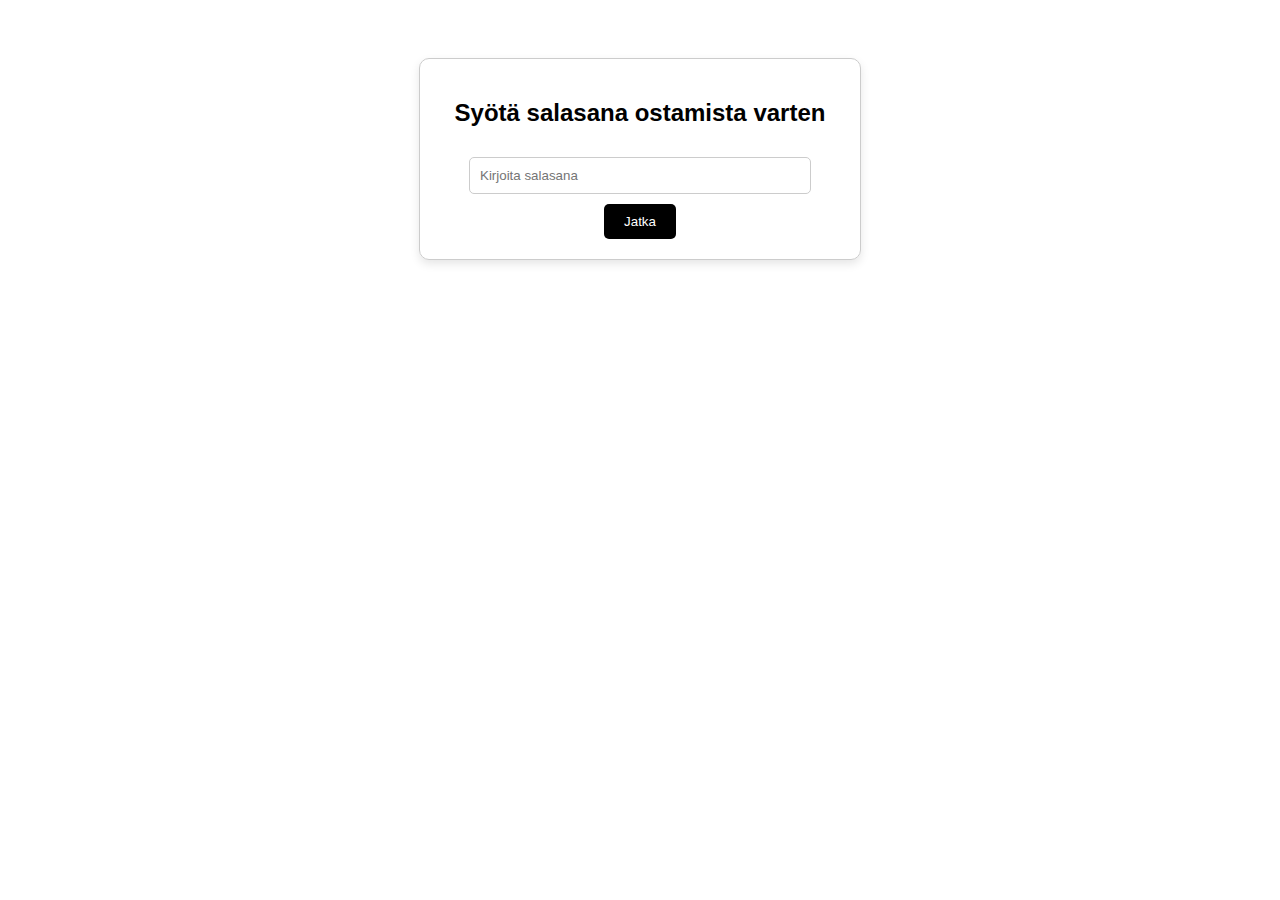
<file: Kyski_50V/password.html>
<!DOCTYPE html>
<html lang="fi">
<head>
    <meta charset="UTF-8">
    <meta name="viewport" content="width=device-width, initial-scale=1.0">
    <title>Syötä salasana</title>
    <style>
        body {
            font-family: Arial, sans-serif;
            text-align: center;
            padding: 50px;
        }
        .password-container {
            max-width: 400px;
            margin: auto;
            padding: 20px;
            border: 1px solid #ccc;
            border-radius: 10px;
            box-shadow: 0px 4px 10px rgba(0, 0, 0, 0.1);
        }
        input {
            padding: 10px;
            width: 80%;
            margin: 10px 0;
            border: 1px solid #ccc;
            border-radius: 5px;
        }
        button {
            padding: 10px 20px;
            background-color: black;
            color: white;
            border: none;
            cursor: pointer;
            border-radius: 5px;
        }
        button:hover {
            opacity: 0.8;
        }
    </style>
</head>
<body>

    <div class="password-container">
        <h2>Syötä salasana ostamista varten</h2>
        <input type="password" id="password" placeholder="Kirjoita salasana">
        <button onclick="checkPassword()">Jatka</button>
        <p id="error-message" style="color: red; display: none;">Väärä salasana!</p>
    </div>

    <script>
        function checkPassword() {
            var password = document.getElementById("password").value;
            var correctPassword = "kyski50"; // Change this to your actual password

            if (password === correctPassword) {
                window.location.href = "signup.html"; // Redirect to ticket signup
            } else {
                document.getElementById("error-message").style.display = "block";
            }
        }
    </script>

</body>
</html>
</file>
